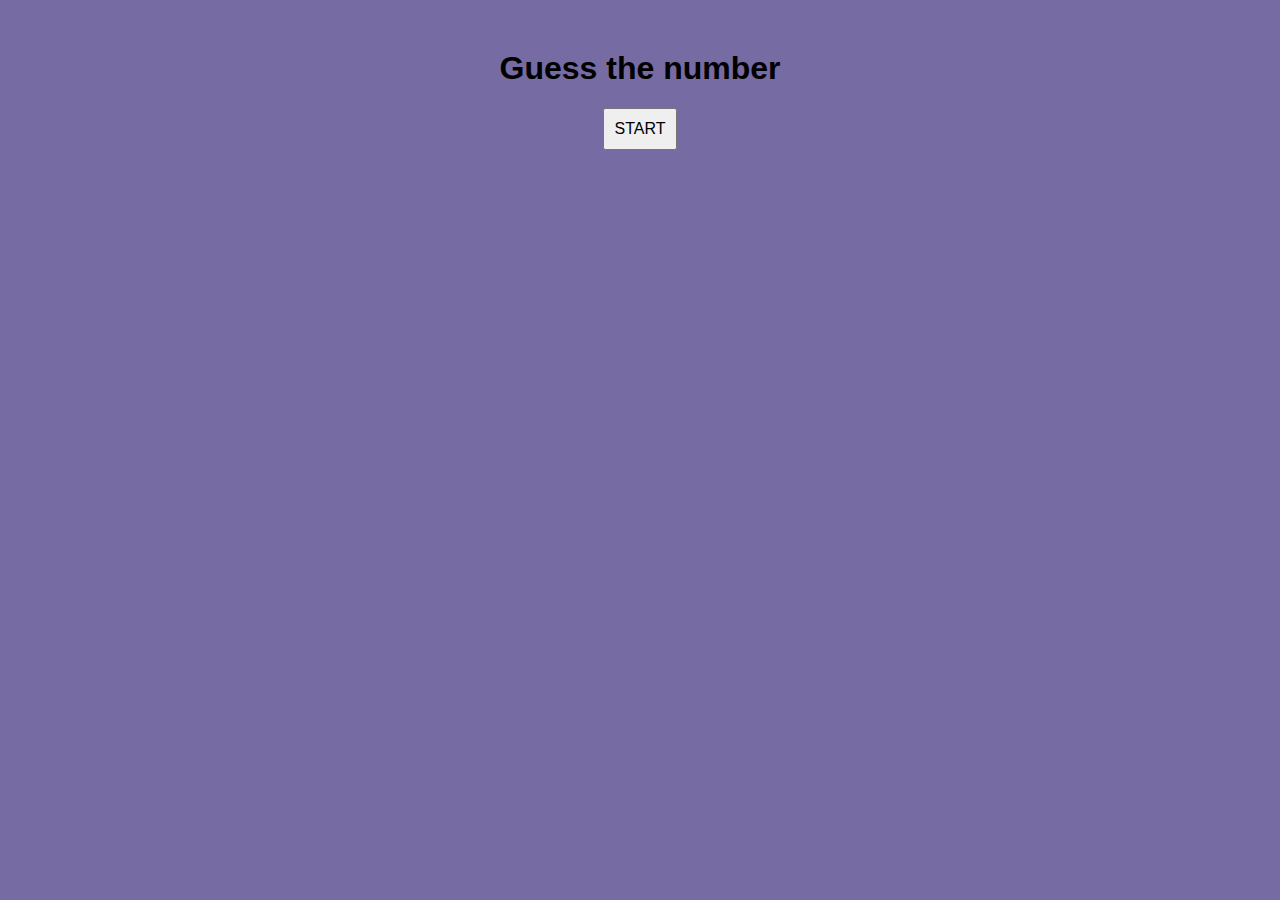
<file: index.html>
<!DOCTYPE html>
<html lang="en">
<head>
  <meta charset="UTF-8" />
  <meta name="viewport" content="width=device-width, initial-scale=1.0"/>
  <title>Guess the Number</title>
  <link rel="stylesheet" href="style.css">
</head>
<body>
  <div class="start-screen">
    <h1>Guess the number</h1>
    <button onclick="startGame()">START</button>
  </div>

  <script>
    function startGame() {
      window.location.href = "game.html";
    }
  </script>
</body>
</html>
</file>
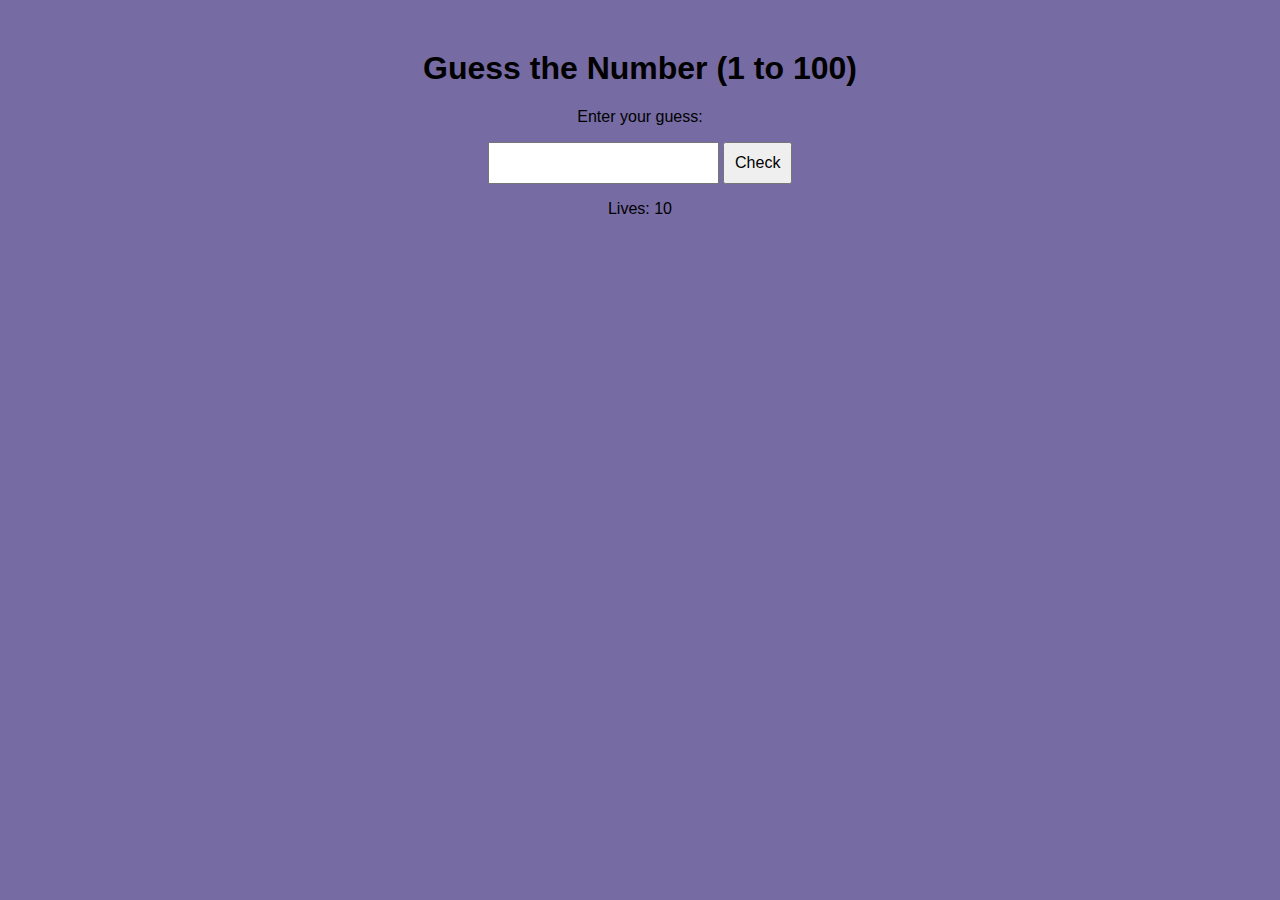
<file: game.html>
<!DOCTYPE html>
<html>
<head>
  <title>Guess the Number</title>
  <link rel="stylesheet" href="style.css">
</head>
<body>

  <h1>Guess the Number (1 to 100)</h1>
  <p>Enter your guess:</p>
  <input type="number" id="guess">
  <button onclick="checkGuess()">Check</button>
  <p id="result"></p>
  <p id="lives">Lives: 10</p>

  <script src="script.js"></script>
</body>
</html>
</file>
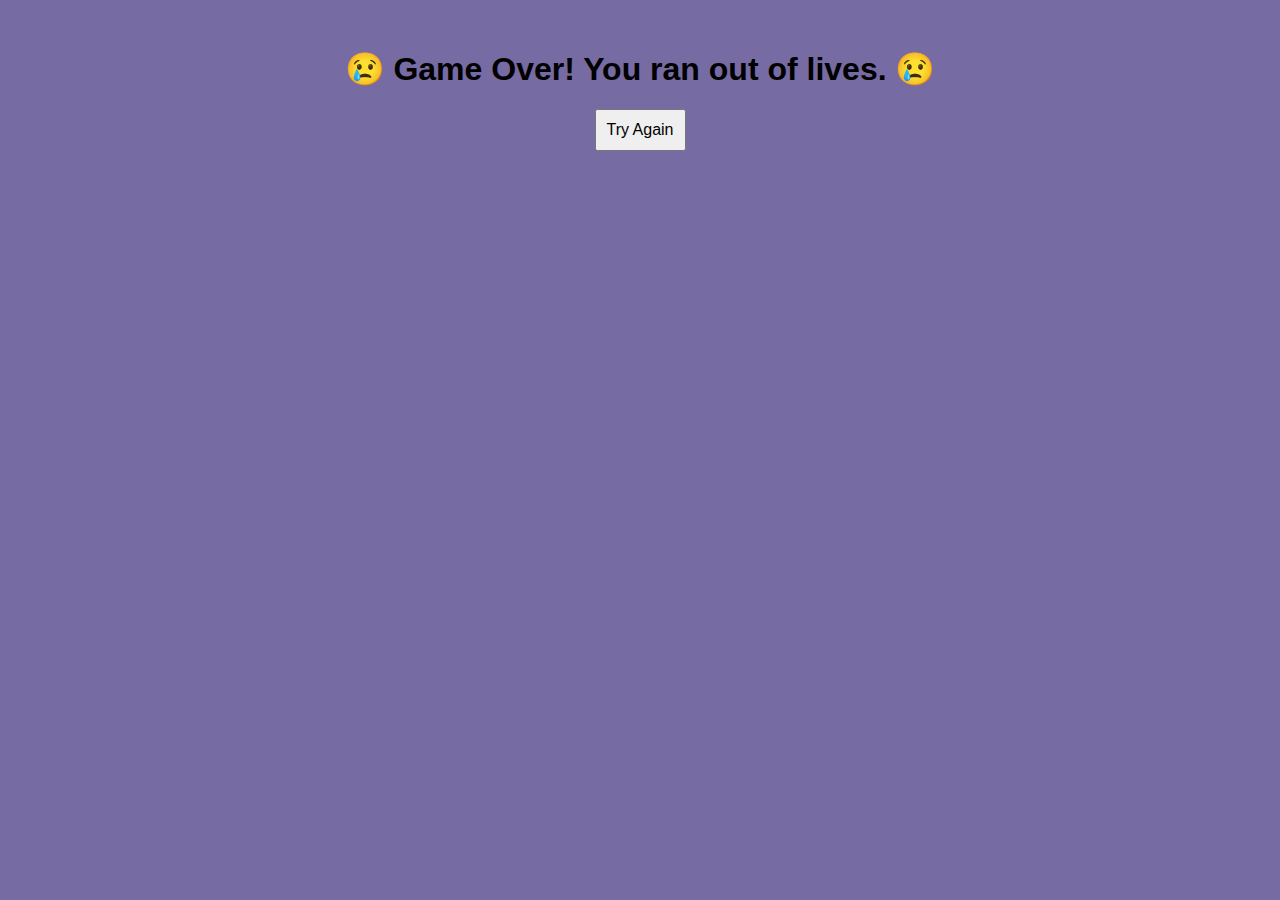
<file: loss.html>
<!DOCTYPE html>
<html>
<head>
  <title>Game Over</title>
  <link rel="stylesheet" href="style.css">
</head>
<body>
  <h1>😢 Game Over! You ran out of lives. 😢</h1>
  <a href="index.html"><button>Try Again</button></a>
</body>
</html>
</file>
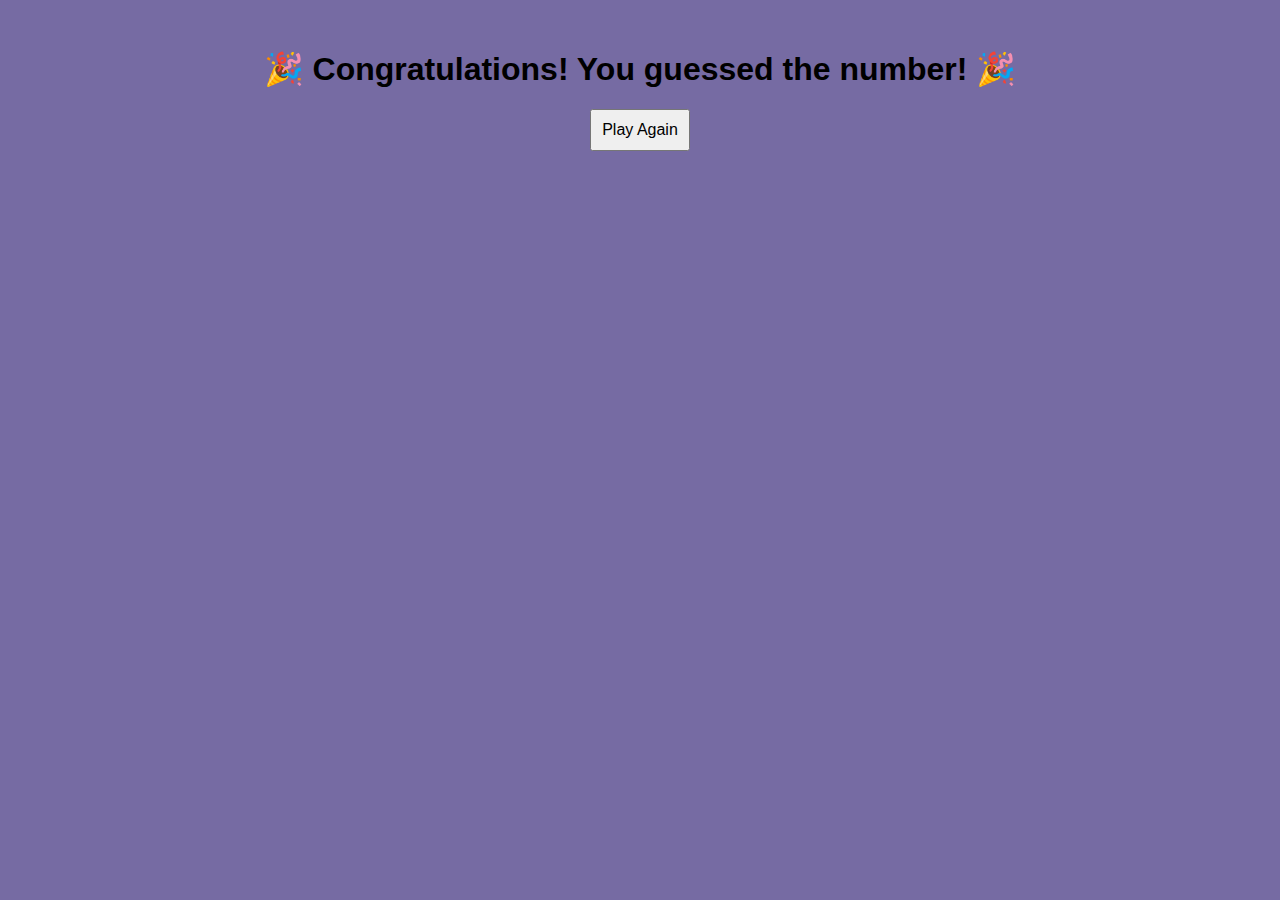
<file: win.html>
<!DOCTYPE html>
<html>
<head>
  <title>You Win!</title>
  <link rel="stylesheet" href="style.css">
</head>
<body>
  <h1>🎉 Congratulations! You guessed the number! 🎉</h1>
  <a href="index.html"><button>Play Again</button></a>
</body>
</html>
</file>
<file: style.css>
body {
  font-family: Arial, sans-serif;
  text-align: center;
  margin-top: 50px;
  background-color: #766ba3;
}

input, button {
  padding: 10px;
  font-size: 16px;
}

#result {
  margin-top: 15px;
  font-weight: bold;
}
</file>
